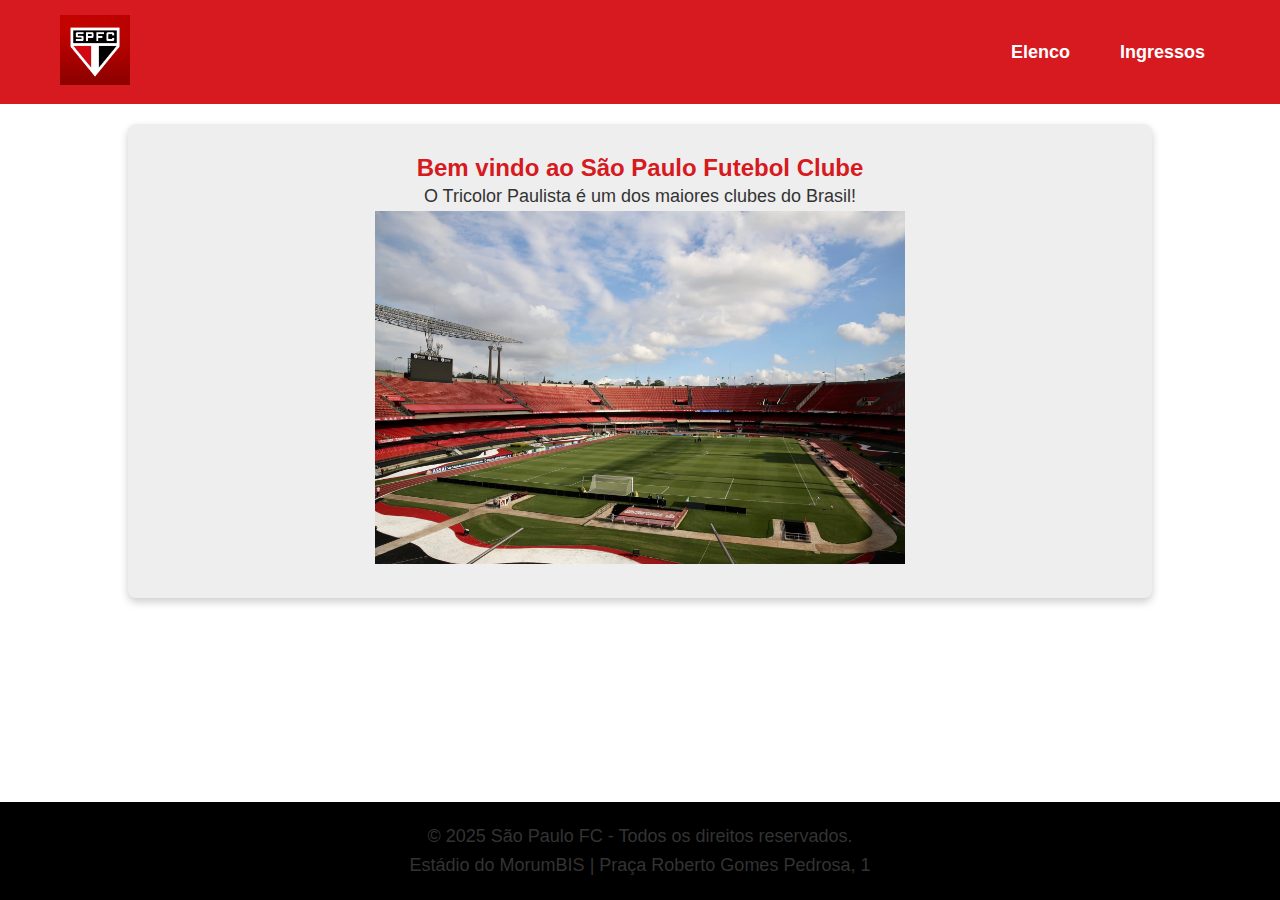
<file: index.html>
<!DOCTYPE html>
<html lang="pt-BR">
<head>
    <meta charset="UTF-8">
    <meta name="viewport" content="width=device-width, initial-scale=1.0">
    <title>São Paulo FC</title>
    <link rel="stylesheet" href="style.css">
    <link rel="icon" type="img/logo.jpg" href="img/logo.jpg">
</head>

<body>
    <header>
        <nav>
            <div class="logo">
                <a href="index.html">
                    <img src="img/logo.jpg" alt="São Paulo Logo" />
                </a>
            </div>
                <ul class="menu">
                    <li><a href="elenco.html">Elenco</a></li>
                    <li><a href="ingressos.html">Ingressos</a></li>
                </ul>
        </nav>
    </header>

    <main>
        <section id="sobre">
            <h2>Bem vindo ao São Paulo Futebol Clube</h2>
            <p>O <span class="destaque">Tricolor Paulista</span> é um dos maiores clubes do Brasil!</p>
            <img src="img/morumbi.jpg" alt="MorumBIS" class="imagem">
        </section>
    </main>

    <footer>
        <p>&copy; 2025 São Paulo FC - Todos os direitos reservados.</p>
        <p>Estádio do MorumBIS | Praça Roberto Gomes Pedrosa, 1</p>
    </footer>
</body>
</html>
</file>
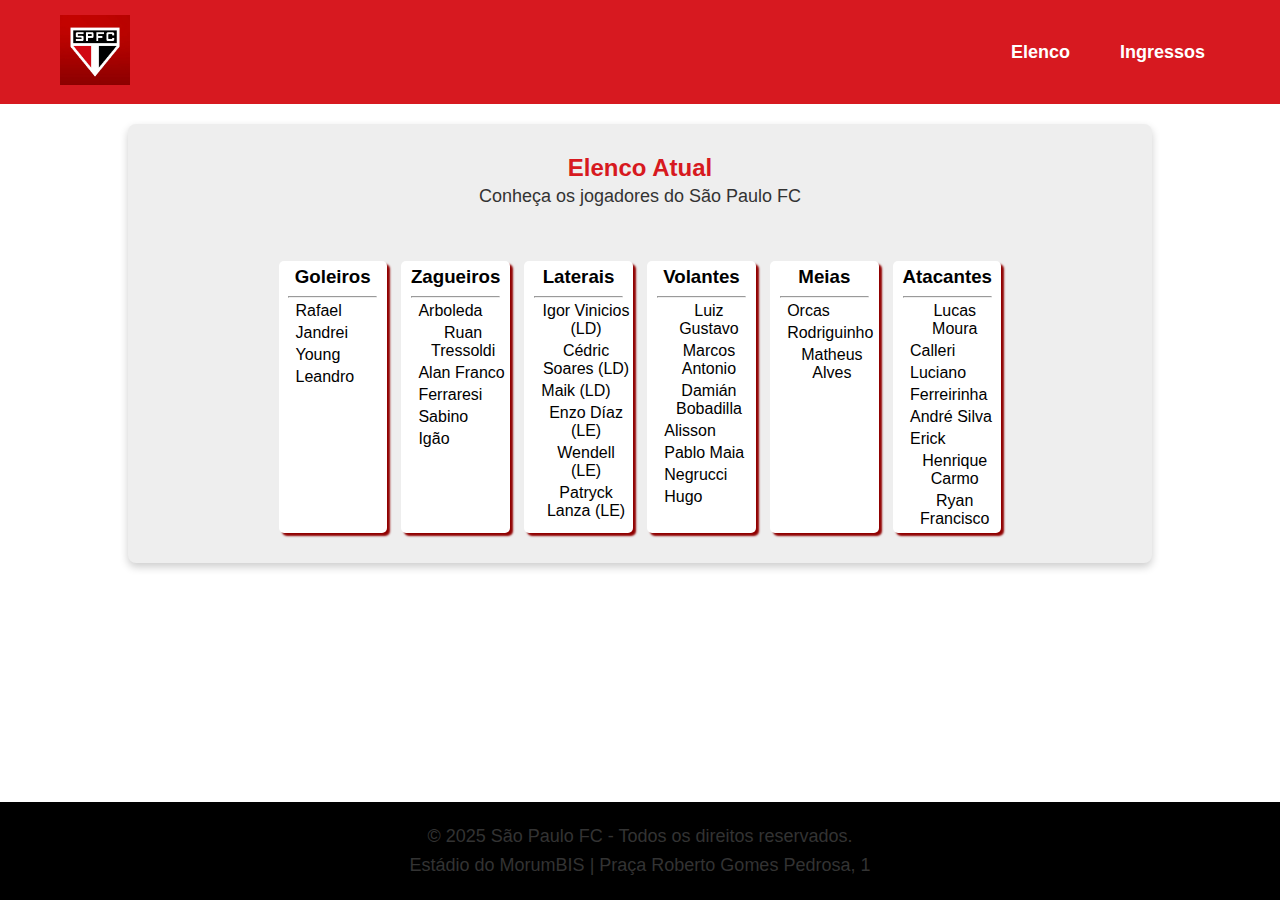
<file: elenco.html>
<!DOCTYPE html>
<html lang="pt-BR">
<head>
    <meta charset="UTF-8">
    <meta name="viewport" content="width=device-width, initial-scale=1.0">
    <title>São Paulo FC</title>
    <link rel="stylesheet" href="style.css">
    <link rel="icon" type="img/logo.jpg" href="img/logo.jpg">
</head>

<body>
    <header>
        <nav>
            <div class="logo">
                <a href="index.html">
                    <img src="img/logo.jpg" alt="São Paulo Logo" />
                </a>
            </div>
                <ul class="menu">
                    <li><a href="elenco.html">Elenco</a></li>
                    <li><a href="ingressos.html">Ingressos</a></li>
                </ul>
        </nav>
    </header>

    <section>
        <h2>Elenco Atual</h2>
        <p>Conheça os jogadores do São Paulo FC</p>
        <div class="elenco-container">
            <div class="categoria">
                <h3>Goleiros</h3>
                <hr />
                <ul>
                    <li>Rafael</li>
                    <li>Jandrei</li>
                    <li>Young</li>
                    <li>Leandro</li>                        
                </ul>
            </div>

            <div class="categoria">
                <h3>Zagueiros</h3>
                <hr />
                <ul>
                    <li>Arboleda</li>
                    <li>Ruan Tressoldi</li>
                    <li>Alan Franco</li>
                    <li>Ferraresi</li>
                    <li>Sabino</li>
                    <li>Igão</li>                        
                </ul>
            </div>

            <div class="categoria">
                <h3>Laterais</h3>
                <hr />
                <ul>
                    <li>Igor Vinicios (LD)</li>
                    <li>Cédric Soares (LD)</li>
                    <li>Maik (LD)</li>
                    <li>Enzo Díaz (LE)</li>
                    <li>Wendell (LE)</li>
                    <li>Patryck Lanza (LE)</li>                        
                </ul>
            </div>

            <div class="categoria">
                <h3>Volantes</h3>
                <hr />
                <ul>
                    <li>Luiz Gustavo</li>
                    <li>Marcos Antonio</li>
                    <li>Damián Bobadilla</li>
                    <li>Alisson</li>
                    <li>Pablo Maia</li>
                    <li>Negrucci</li>
                    <li>Hugo</li>                        
                </ul>
            </div>

            <div class="categoria">
                <h3>Meias</h3>
                <hr />
                <ul>
                    <li>Orcas</li>
                    <li>Rodriguinho</li>
                    <li>Matheus Alves</li>                      
                </ul>
            </div>

            <div class="categoria">
                <h3>Atacantes</h3>
                <hr />
                <ul>
                    <li>Lucas Moura</li>
                    <li>Calleri</li>
                    <li>Luciano</li>
                    <li>Ferreirinha</li>
                    <li>André Silva</li>
                    <li>Erick</li>
                    <li>Henrique Carmo</li>
                    <li>Ryan Francisco</li>                        
                </ul>
            </div>
        </div>
    </section>

    <footer>
        <p>&copy; 2025 São Paulo FC - Todos os direitos reservados.</p>
        <p>Estádio do MorumBIS | Praça Roberto Gomes Pedrosa, 1</p>
    </footer>
</body>
</html>
</file>
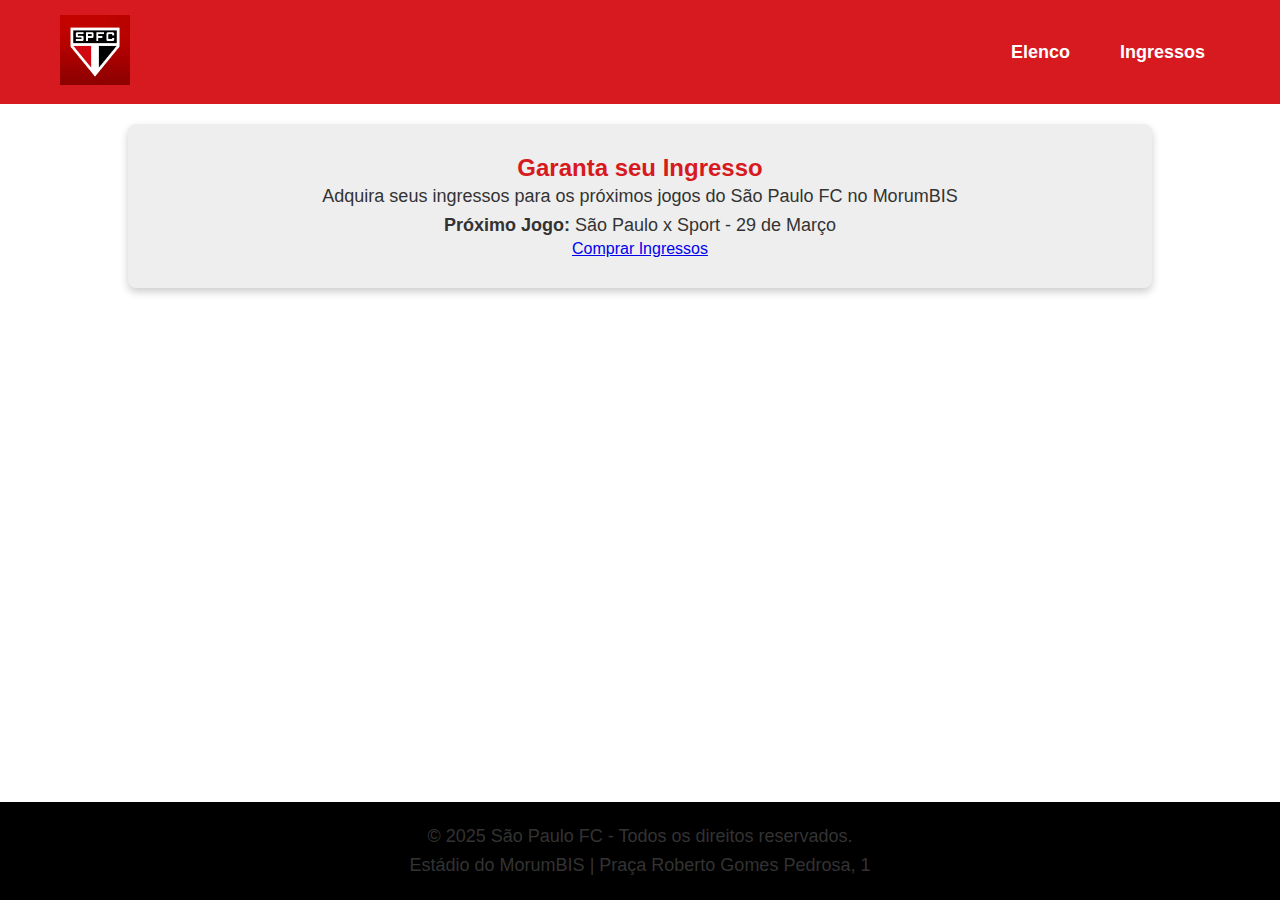
<file: ingressos.html>
<!DOCTYPE html>
<html lang="pt-BR">
<head>
    <meta charset="UTF-8">
    <meta name="viewport" content="width=device-width, initial-scale=1.0">
    <title>São Paulo FC</title>
    <link rel="stylesheet" href="style.css">
    <link rel="icon" type="img/logo.jpg" href="img/logo.jpg">
</head>

<body>
    <header>
        <nav>
            <div class="logo">
                <a href="index.html">
                    <img src="img/logo.jpg" alt="São Paulo Logo" />
                </a>
            </div>
                <ul class="menu">
                    <li><a href="elenco.html">Elenco</a></li>
                    <li><a href="ingressos.html">Ingressos</a></li>
                </ul>
        </nav>
    </header>

    <main>
        <section id="ingressos">
            <h2>Garanta seu Ingresso</h2>
            <p>Adquira seus ingressos para os próximos jogos do São Paulo FC no MorumBIS</p>
            <p><strong>Próximo Jogo:</strong> São Paulo x Sport - 29 de Março</p>
            <a href="https://www.spfcticket.net/" target="_blank" class="botao">Comprar Ingressos</a>
        </section>
    </main>

    <footer>
        <p>&copy; 2025 São Paulo FC - Todos os direitos reservados.</p>
        <p>Estádio do MorumBIS | Praça Roberto Gomes Pedrosa, 1</p>
    </footer>
</body>
</html>
</file>
<file: style.css>
* {
    margin: 0;
    padding: 0;
    box-sizing: border-box;
    font-family: Arial, sans-serif;
}

body {
    background-color: #ffffff;
    color: #000000;
    margin: 0;
    padding: 0;
}

ul {
    list-style: none;
    padding: 0;
    margin: 0;
}

h2 {
    color: #d71920;
}

p {
    font-size: 18px;
    line-height: 1.6;
    color: #333333;
}

.menu {
    list-style: none;
    display: flex;
    gap: 20px;
}

.menu li a {
    color: #ffffff;
    text-decoration: none;
    font-size: 18px;
    font-weight: bold;
    padding: 8px 15px;
    transition: 0.3s;
}

.menu li a:hover {
    background-color: #900000;
    border-radius: 5px;
}

footer {
    background-color: #000000;
    color: #ffffff;
    padding: 20px 0;
    text-align: center;
    position: fixed;
    bottom: 0;
    left: 0;
    width: 100%;
}

.footer-content {
    max-width: 1200px;
    margin: 0 auto;
}

footer a {
    color: #d71920;
    text-decoration: none;
    font-weight: bold;
}

header {
    background-color: #d71920;
    color: #ffffff;
    padding: 15px 0;
    text-align: center;
}

header nav {
    display: flex;
    justify-content: space-between;
    align-items: center;
    max-width: 1200px;
    margin: 0 auto;
    padding: 0 20px;
}

.logo img {
    height: 70px;
    width: auto;
    max-width: 150px;
}

#sobre img {
    height: 35%;
    width: 55%;
}

.elenco-container {
    display: flex;
    justify-content: space-between;
    width: 75%;
    margin: auto;
    margin-top: 50px;
}

.categoria {
    background-color: #ffffff;
    box-shadow: 3px 3px 2px #900000;
    border-radius: 5px;
    width: 15%;
    padding: 5px 2px;
}

.categoria h3 {
    padding-bottom: 8px;
}

.categoria hr {
    color: #333333;
    width: 85%;
    margin: auto;
}

.categoria li {
    display: flex;
    padding-top: 4px;
    padding-left: 15px;
}

section {
    background-color: #eeeeee;
    padding: 30px;
    border-radius: 8px;
    margin: 20px auto;
    width: 80%;
    text-align: center;
    box-shadow: 0px 4px 8px rgba(0, 0, 0, 0.2);
}

@media (max-width: 768px) {
    header nav {
        flex-direction: column;
        text-align: center;
    }

    .menu {
        flex-direction: column;
        gap: 10px;
    }

    section {
        width: 90%;
    }
}
</file>
